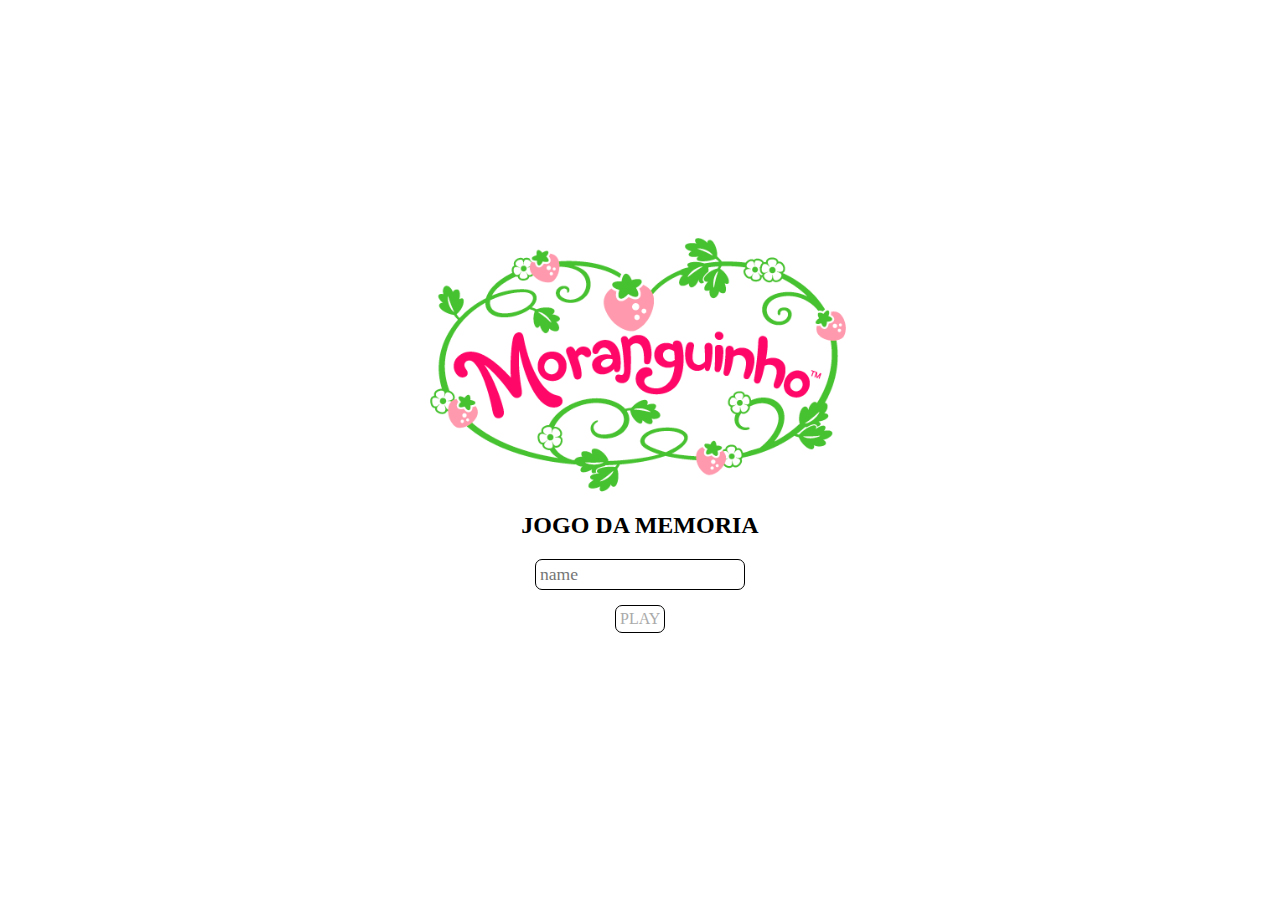
<file: jogodamemoria/index.html>
<!DOCTYPE html>
<html lang="pt-br">
<head>
    <meta charset="UTF-8">
    <meta name="viewport" content="width=device-width, initial-scale=1.0">
    <link rel="stylesheet" href="../jogodamemoria/css/reset.css"></link>
    <link rel="stylesheet" href="../jogodamemoria/css/login.css"></link>
    <script defer src="../jogodamemoria/js/login.js"></script>
    <title>login</title>
</head>
<body>
    <form class="login-form">
        <div class="login__header">
            <img src="../jogodamemoria/img/login.jpg" alt="brain icon">
            <h1>JOGO DA MEMORIA</h1>
            <input type="text" placeholder="name" class="login__input">
            <button type="submit" class="login__button" disabled>PLAY</button>
        </div>
    </form>
</body>
</html>
</file>
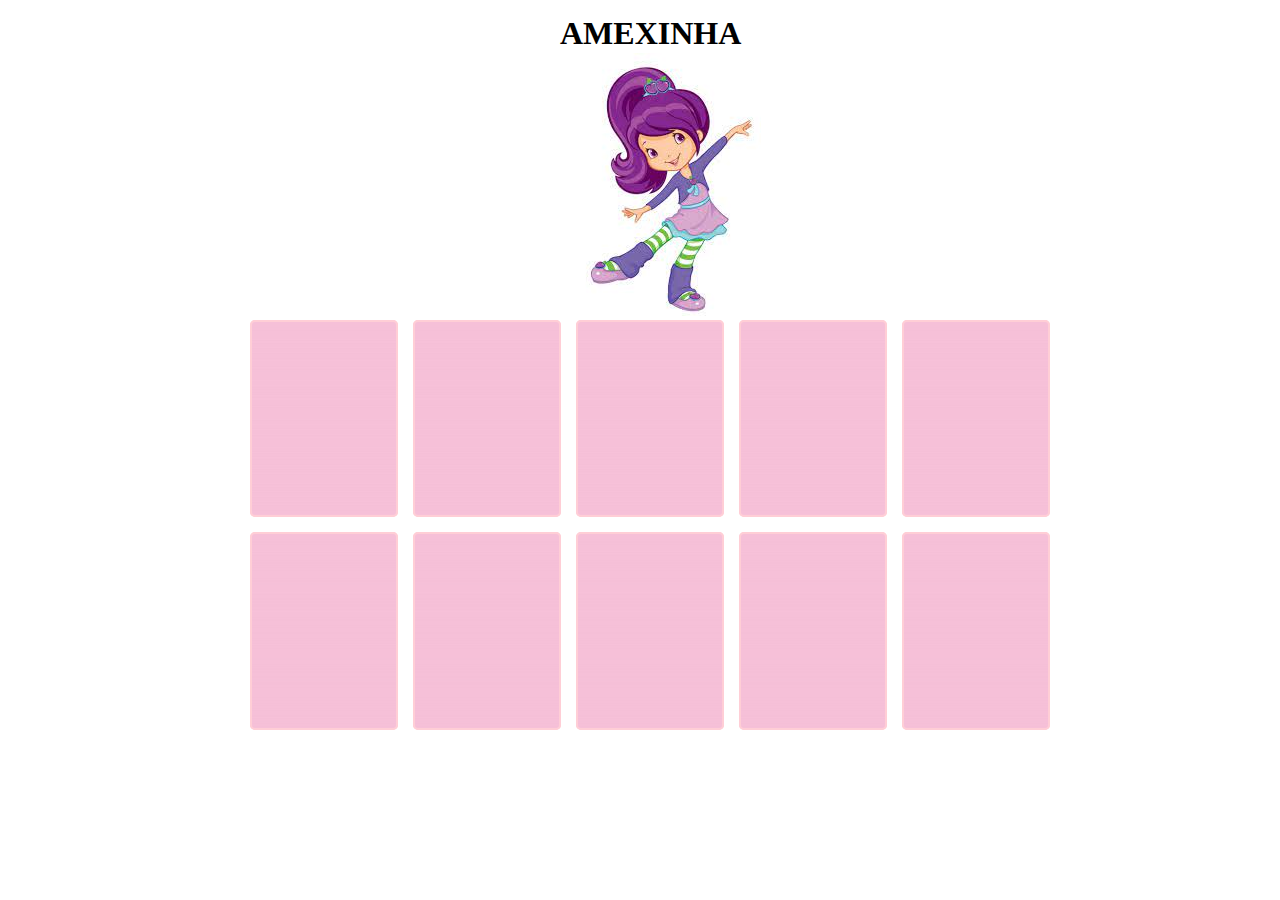
<file: jogodamemoria/pages/ameixinha.html>
<!DOCTYPE html>
<html lang="pt-br">
<head>
    <meta charset="UTF-8">
    <meta name="viewport" content="width=device-width, initial-scale=1.0">
    <link rel="stylesheet" href="../css/reset.css"></link>
    <link rel="stylesheet" href="../css/ameixinha.css"></link>
    <script defer src="../js/ameixinha.js"></script>
    <title>jogo da memoria</title>
</head>
<body> 
    <div class="A">
<h1>AMEXINHA</h1>
</div>
<div class="B">
 <img src="../img/ameixinhapersonagem.jpg">
</div>
 <div class="grid"></div>
</body>
</html>
</file>
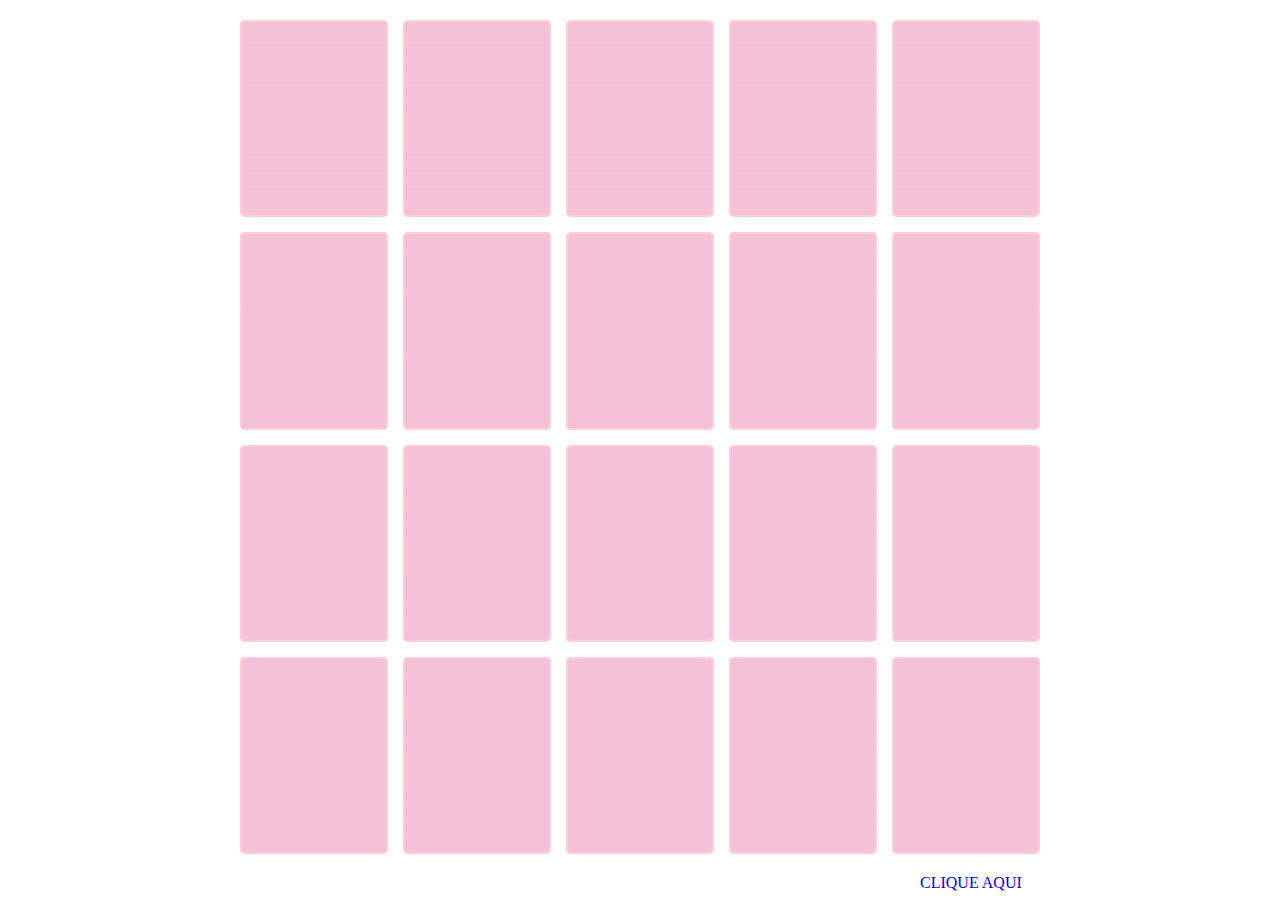
<file: jogodamemoria/pages/game.html>
<!DOCTYPE html>
<html lang="pt-br">
<head>
    <meta charset="UTF-8">
    <meta name="viewport" content="width=device-width, initial-scale=1.0">
    <link rel="stylesheet" href="../css/reset.css"></link>
    <link rel="stylesheet" href="../css/game.css"></link>
    <script defer src="../js/game.js"></script>
    <title>jogo da memoria</title>
</head>
<body>

 <div class="grid"></div>

 <div class="A">
    <a href="moranguinho.html" style="text-decoration: none #000000;"  type="button" class="btn btn-outline-dark" >CLIQUE AQUI</a>
 </div>
      
</body>
</html>
</file>
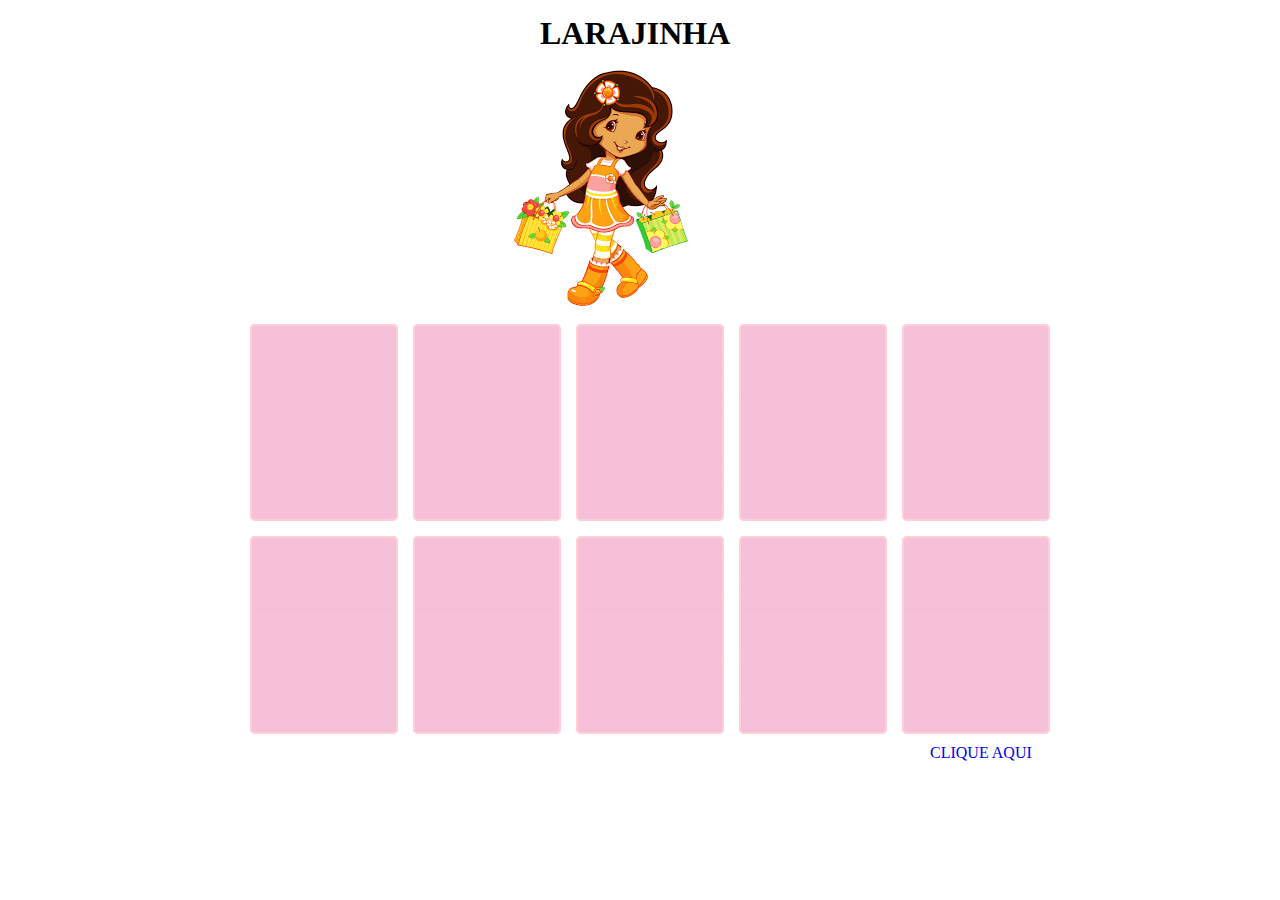
<file: jogodamemoria/pages/laranjinha.html>
<!DOCTYPE html>
<html lang="pt-br">
<head>
    <meta charset="UTF-8">
    <meta name="viewport" content="width=device-width, initial-scale=1.0">
    <link rel="stylesheet" href="../css/reset.css"></link>
    <link rel="stylesheet" href="../css/laranjinha.css"></link>
    <script defer src="../js/laranjinha.js"></script>
    <title>jogo da memoria</title>
</head>
<body> 
    <div class="A">
<h1>LARAJINHA</h1>
</div>
<div class="B">
 <img src="../img/personagemlaranjinha.jpg">
</div>
 <div class="grid"></div>
 <div class="C">
    <a href="../pages/limaozinha.html" style="text-decoration: none #000000;"  type="button" class="btn btn-outline-dark" >CLIQUE AQUI</a>
 </div>
</body>
</html>
</file>
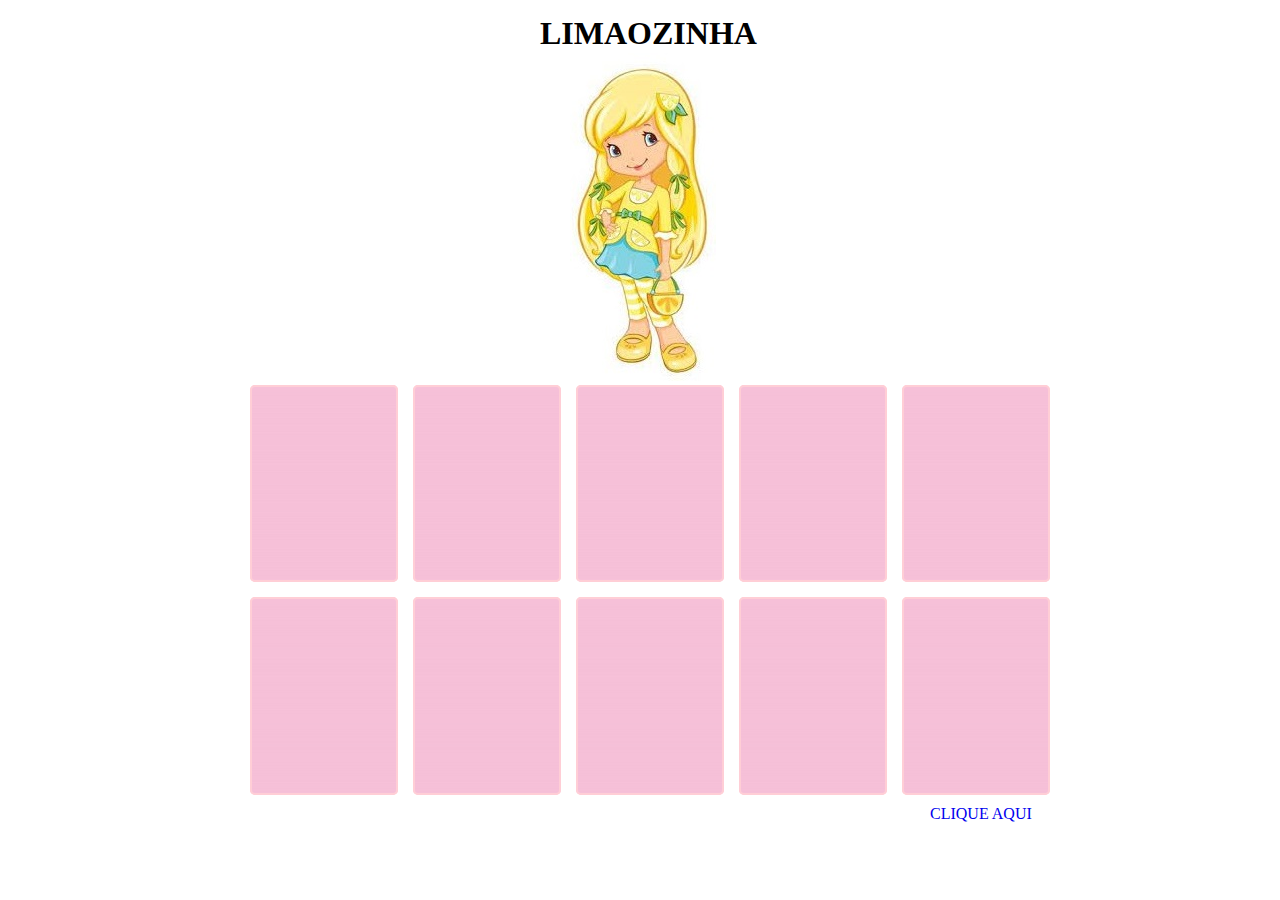
<file: jogodamemoria/pages/limaozinha.html>
<!DOCTYPE html>
<html lang="pt-br">
<head>
    <meta charset="UTF-8">
    <meta name="viewport" content="width=device-width, initial-scale=1.0">
    <link rel="stylesheet" href="../css/reset.css"></link>
    <link rel="stylesheet" href="../css/limaozinha.css"></link>
    <script defer src="../js/limaozinha.js"></script>
    <title>jogo da memoria</title>
</head>
<body> 
    <div class="A">
<h1>LIMAOZINHA</h1>
</div>
<div class="B">
 <img src="../img/gotadelimaopersonagem.jpg">
</div>
 <div class="grid"></div>
 <div class="C">
    <a href="../pages/ameixinha.html" style="text-decoration: none #000000;"  type="button" class="btn btn-outline-dark" >CLIQUE AQUI</a>
 </div>
</body>
</html>
</file>
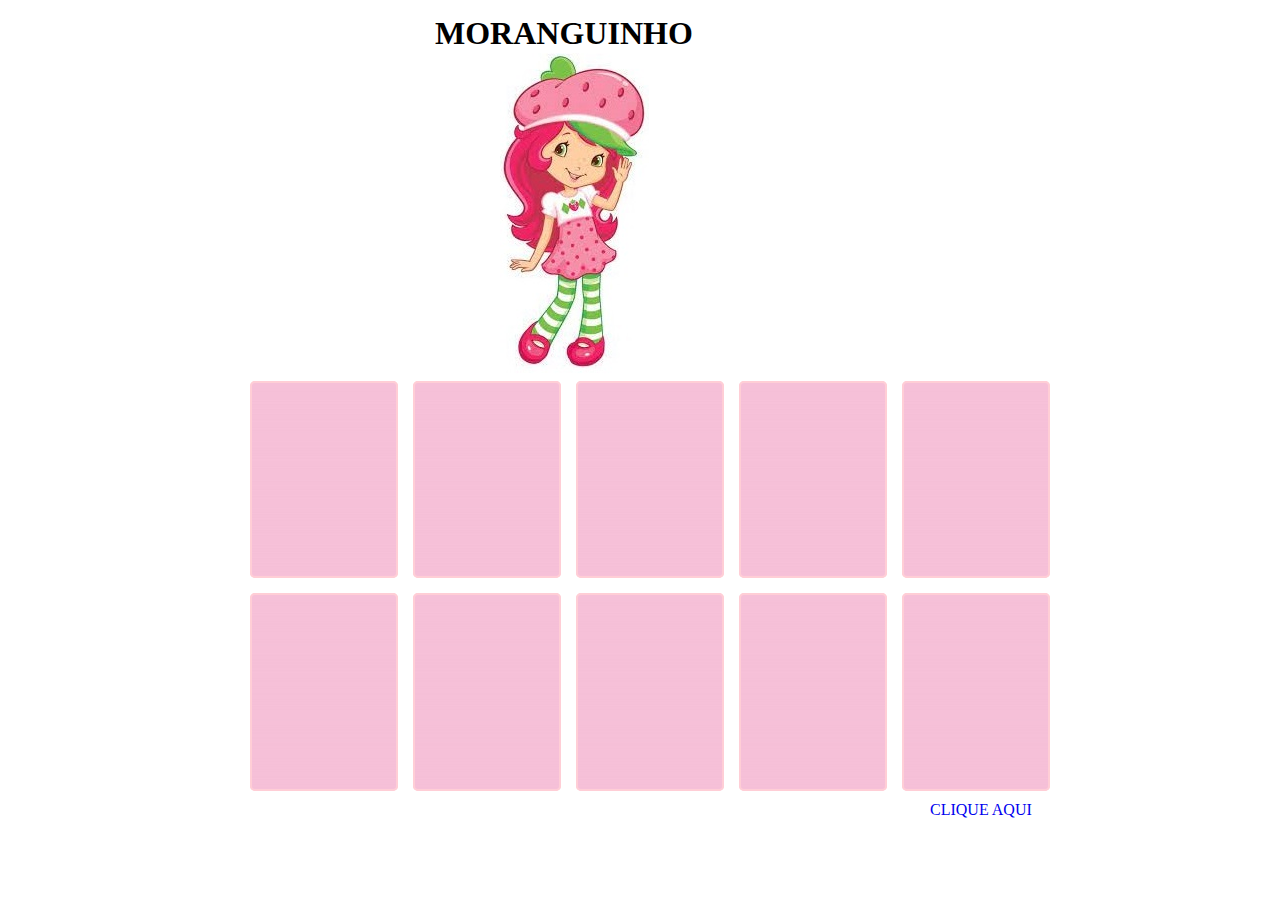
<file: jogodamemoria/pages/moranguinho.html>
<!DOCTYPE html>
<html lang="pt-br">
<head>
    <meta charset="UTF-8">
    <meta name="viewport" content="width=device-width, initial-scale=1.0">
    <link rel="stylesheet" href="../css/reset.css"></link>
    <link rel="stylesheet" href="../css/moranguinho.css"></link>
    <script defer src="../js/moranguinho.js"></script>
    <title>jogo da memoria</title>
</head>
<body> 
    <div class="A">
<h1>MORANGUINHO</h1>
</div>
<div class="B">
 <img src="../img/moranguinhopersonagem.jpg">
</div>
 <div class="grid"></div>
 <div class="C">
    <a href="laranjinha.html" style="text-decoration: none #000000;"  type="button" class="btn btn-outline-dark" >CLIQUE AQUI</a>
 </div>
</body>
</html>
</file>
<file: jogodamemoria/css/login.css>
.login-form {
    align-items: center;
    display: flex;
    flex-direction: column;
    height: 100vh;
    justify-content: center;
}
.login__header {
    align-items: center;
    display: flex;
    flex-direction: column;
    justify-content: center;
    margin-bottom: 50px;
}
.login__header img {
    width: 450px;
    margin-bottom: 5px;
}
.login__header h1 {
    background-color: rgb(255, 255, 255);
    font-size: 1.5em;
    margin-bottom: 20px;
}
.login__input {
border: 1px solid black;
border-radius: 7px;
color: black;
font-size: 1.1em;
margin-bottom: 15px;
max-width: 210px;
outline: none;
padding:4px;
width: 100%;
}
.login__button {
    border: 1px solid black;
    background-color: #ffa3d6;
    border-radius: 7px;
    color: black;
    cursor: pointer;
    font-size: 1em;
    padding: 4px;
    max-width: 50px;
    width: 100%;   
}
.login__button:disabled {
    background-color: rgb(255, 255, 255);
    color: #aaa;
    cursor: auto;
}
</file>
<file: jogodamemoria/css/ameixinha.css>
.grid {
    display: grid;
    grid-template-columns: repeat(5, 1fr);
    gap: 15px;
    width: 100%;
    max-width: 800px;
    margin-left: 250px;
    margin-right: 300px;
    margin-bottom: 10px;
  
  }
div.A{
  margin-left: 560px;
  margin-top: 15px;
}
div.B{
  margin-left: 570px;
  margin-top: 1px;
}

  .card {
  aspect-ratio: 3/4;
  width: 100%;
  background-color:rgb(255, 225, 230);
  border-radius: 7px;
  position: relative;
  transition: all 400ms ease;
  transform-style: preserve-3d;
  }
  .face {
    width: 100%;
    height: 100%;
    position: absolute;
    background-size: cover;
    background-position: center;
    border: 2px solid rgb(255, 206, 214);
    border-radius: 5px;
    transition: all 400ms ease;
  }
  .front {
 
    transform: rotateY(180deg) ;
  }
  .back {
    background-image:  url('../img/rosa.jpg');
    backface-visibility: hidden;
  }  
    .reveal-card {
      transform: rotateY(180deg);
    }
    
    .disabled-card {
      filter: saturate(0);
      opacity: 0.5;
    }
</file>
<file: jogodamemoria/css/game.css>
.grid {
    display: grid;
    grid-template-columns: repeat(5, 1fr);
    gap: 15px;
    width: 100%;
    max-width: 800px;
    margin: 20px auto;
  }
  div.A{
    margin-left: 920px;
  }
  
  .card {
  aspect-ratio: 3/4;
  width: 100%;
  background-color:rgb(255, 225, 230);
  border-radius: 7px;
  position: relative;
  transition: all 400ms ease;
  transform-style: preserve-3d;
  }
  .face {
    width: 100%;
    height: 100%;
    position: absolute;
    background-size: cover;
    background-position: center;
    border: 2px solid rgb(255, 206, 214);
    border-radius: 5px;
    transition: all 400ms ease;
  }
  .front {
 
    transform: rotateY(180deg) ;
  }
  .back {
    background-image:  url('../img/rosa.jpg');
    backface-visibility: hidden;
  }  
    .reveal-card {
      transform: rotateY(180deg);
    }
    
    .disabled-card {
      filter: saturate(0);
      opacity: 0.5;
    }
</file>
<file: jogodamemoria/css/laranjinha.css>
.grid {
    display: grid;
    grid-template-columns: repeat(5, 1fr);
    gap: 15px;
    width: 100%;
    max-width: 800px;
    margin-left: 250px;
    margin-right: 300px;
    margin-bottom: 10px;
  
  }
div.A{
  margin-left: 540px;
  margin-top: 15px;
}
div.B{
  margin-left: 500px;
  margin-top: 1px;
}
div.C{
  margin-left: 930px;
}

  .card {
  aspect-ratio: 3/4;
  width: 100%;
  background-color:rgb(255, 225, 230);
  border-radius: 7px;
  position: relative;
  transition: all 400ms ease;
  transform-style: preserve-3d;
  }
  .face {
    width: 100%;
    height: 100%;
    position: absolute;
    background-size: cover;
    background-position: center;
    border: 2px solid rgb(255, 206, 214);
    border-radius: 5px;
    transition: all 400ms ease;
  }
  .front {
 
    transform: rotateY(180deg) ;
  }
  .back {
    background-image:  url('../img/rosa.jpg');
    backface-visibility: hidden;
  }  
    .reveal-card {
      transform: rotateY(180deg);
    }
    
    .disabled-card {
      filter: saturate(0);
      opacity: 0.5;
    }
</file>
<file: jogodamemoria/css/limaozinha.css>
.grid {
    display: grid;
    grid-template-columns: repeat(5, 1fr);
    gap: 15px;
    width: 100%;
    max-width: 800px;
    margin-left: 250px;
    margin-right: 300px;
    margin-bottom: 10px;
  
  }
div.A{
  margin-left: 540px;
  margin-top: 15px;
}
div.B{
  margin-left: 570px;
  margin-top: 1px;
}
div.C{
  margin-left: 930px;
}

  .card {
  aspect-ratio: 3/4;
  width: 100%;
  background-color:rgb(255, 225, 230);
  border-radius: 7px;
  position: relative;
  transition: all 400ms ease;
  transform-style: preserve-3d;
  }
  .face {
    width: 100%;
    height: 100%;
    position: absolute;
    background-size: cover;
    background-position: center;
    border: 2px solid rgb(255, 206, 214);
    border-radius: 5px;
    transition: all 400ms ease;
  }
  .front {
 
    transform: rotateY(180deg) ;
  }
  .back {
    background-image:  url('../img/rosa.jpg');
    backface-visibility: hidden;
  }  
    .reveal-card {
      transform: rotateY(180deg);
    }
    
    .disabled-card {
      filter: saturate(0);
      opacity: 0.5;
    }
</file>
<file: jogodamemoria/css/moranguinho.css>
.grid {
    display: grid;
    grid-template-columns: repeat(5, 1fr);
    gap: 15px;
    width: 100%;
    max-width: 800px;
    margin-left: 250px;
    margin-right: 300px;
    margin-bottom: 10px;
  
  }
div.A{
  margin-left: 435px;
  margin-top: 15px;
}
div.B{
  margin-left: 500px;
  margin-top: 1px;
}
div.C{
  margin-left: 930px;
}

  .card {
  aspect-ratio: 3/4;
  width: 100%;
  background-color:rgb(255, 225, 230);
  border-radius: 7px;
  position: relative;
  transition: all 400ms ease;
  transform-style: preserve-3d;
  }
  .face {
    width: 100%;
    height: 100%;
    position: absolute;
    background-size: cover;
    background-position: center;
    border: 2px solid rgb(255, 206, 214);
    border-radius: 5px;
    transition: all 400ms ease;
  }
  .front {
 
    transform: rotateY(180deg) ;
  }
  .back {
    background-image:  url('../img/rosa.jpg');
    backface-visibility: hidden;
  }  
    .reveal-card {
      transform: rotateY(180deg);
    }
    
    .disabled-card {
      filter: saturate(0);
      opacity: 0.5;
    }
</file>
